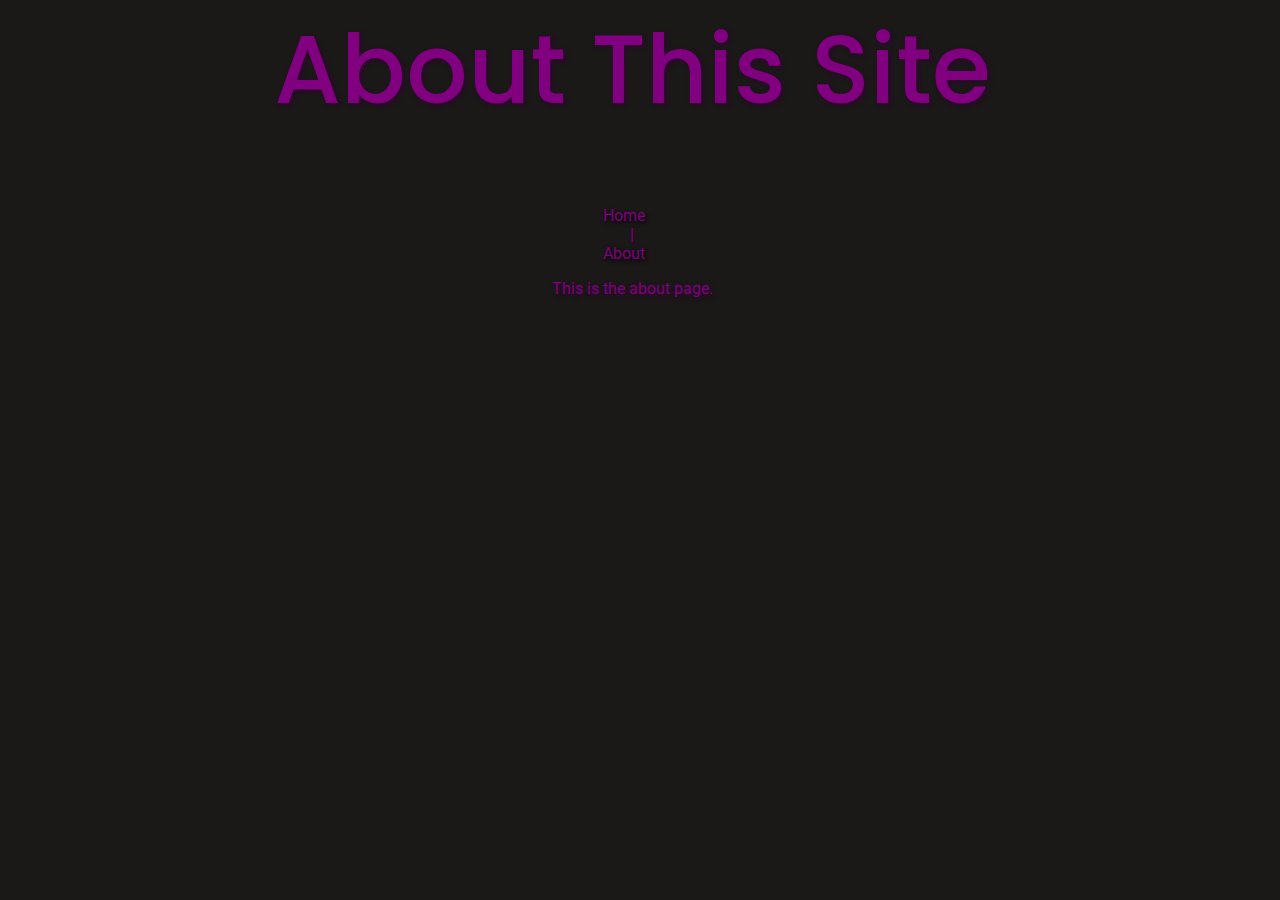
<file: about.html>
<!DOCTYPE html>
<html lang="en">
<head>
  <meta charset="UTF-8" />
  <meta name="viewport" content="width=device-width, initial-scale=1.0" />
  <title>About</title>
  <link rel="stylesheet" href="styles/style.css" />
</head>
<body>
  <h1>About This Site</h1>
  <nav>
    <a href="index.html">Home</a> |
    <a href="about.html">About</a>
  </nav>
  <p>This is the about page.</p>
</body>
</html>
</file>
<file: styles/style.css>
@import url("https://fonts.googleapis.com/css2?family=Poppins:ital,wght@0,100;0,200;0,300;0,400;0,500;0,600;0,700;0,800;0,900;1,100;1,200;1,300;1,400;1,500;1,600;1,700;1,800;1,900&family=Roboto:ital,wght@0,100..900;1,100..900&display=swap");
.roboto-standard {
  font-family: "Roboto", sans-serif;
  font-optical-sizing: auto;
  font-weight: 300;
  font-style: normal;
  font-variation-settings: "wdth" 100;
}

.poppins-medium {
  font-family: "Poppins", sans-serif;
  font-weight: 500;
  font-style: normal;
}

.header {
  display: flex;
  flex-direction: column;
  background-color: rgb(20, 18, 18);
  background-image: url("/assets/CookieLynxExpanded.png");
  background-size: 9rem;
  background-repeat: no-repeat;
  background-position: 35% 35%;
  color: white;
  text-align: left;
  text-shadow: 4px 4px 4px #1a0715;
  position: absolute;
  top: 0;
  left: 0;
  width: 100%;
  padding: 1rem 0;
  font-size: 0.7em;
  padding-top: 0.02rem;
  padding-left: 1rem;
  margin-top: 0rem;
  margin-bottom: 0rem;
}

.footer {
  display: flex;
  flex-direction: column;
  background-color: rgb(20, 18, 18);
  background-size: 5%;
  background-repeat: no-repeat;
  background-position: 98% 98%;
  background-position-y: 0.2rem;
  background-image: url("/assets/ProtoLynxEarLeft.png");
  color: white;
  text-align: left;
  font-family: "Roboto", sans-serif;
  text-shadow: 4px 4px 4px #1a0715;
  position: absolute;
  left: 0;
  width: 100%;
  bottom: 0;
  padding: 0rem 0;
  font-size: 0.7em;
  padding-top: 0.02rem;
  padding-left: 1rem;
  margin-bottom: -10rem;
  font-size: 0.5em;
}

body {
  position: relative;
  margin: 0;
  padding: 0;
  background-color: rgb(27, 24, 24);
  font-family: "Roboto", sans-serif;
  background-color: rgb(27, 24, 24);
  margin-right: 1rem;
  color: purple;
  text-shadow: 2px 2px 4px rgb(48, 4, 48);
  display: flex;
  flex-direction: column;
  align-items: center;
  align-items: center;
  text-align: center;
  justify-content: center;
}

.content {
  margin: 0rem;
  padding: 0;
  font-family: "Roboto", sans-serif;
  background-color: rgb(27, 24, 24);
  color: white;
  text-shadow: 2px 2px 4px rgb(48, 4, 48);
  display: flex;
  align-items: center;
  text-align: center;
  justify-content: center;
  font-size: 2rem;
}

.bodyHeader {
  margin-top: 11rem;
  padding: 0;
  font-family: "Poppins", sans-serif;
  color: rgb(87, 142, 209);
  display: flex;
  flex-direction: column;
  align-items: center;
  text-align: center;
  justify-content: center;
  font-size: 4rem;
  text-decoration: underline;
}

.bodyHeaderProject {
  margin-top: 15rem;
  padding: 0;
  font-family: "Poppins", sans-serif;
  color: rgb(87, 142, 209);
  display: flex;
  flex-direction: column;
  align-items: center;
  align-items: center;
  text-align: center;
  justify-content: center;
  font-size: 4rem;
  text-decoration: underline;
}

nav a {
  margin-right: 1rem;
  text-decoration: none;
  color: purple;
  text-shadow: 2px 2px 4px #000;
  font-family: "Roboto", sans-serif;
  display: flex;
  align-items: center;
  justify-content: center;
}

h1 {
  font-family: "Poppins", sans-serif;
  font-weight: 500;
  font-size: 6em;
  margin-top: -0.2rem;
}

.red {
  font-family: "Poppins", sans-serif;
  text-shadow: 4px 4px 4px rgb(61, 9, 9);
  font-weight: 600;
  font-size: 1.1em;
  color: red;
}

.subheader {
  color: rgb(87, 142, 209);
  font-family: "Roboto", sans-serif;
  text-shadow: 4px 4px 4px rgb(39, 3, 3);
  font-weight: 400;
  font-size: 3em;
  margin-top: 2rem;
  margin-bottom: -0.5rem;
}

.social-icons-footer {
  display: flex;
  justify-content: center;
  gap: 1.5rem;
  margin-top: -4rem;
  margin-bottom: 1rem;
}

.social-icons-footer a {
  color: rgb(87, 142, 209);
  font-size: 2rem;
  transition: color 0.3s;
}

.social-icons-footer a:hover {
  color: red;
}

.social-icons-header {
  display: flex;
  justify-content: right;
  gap: 1.5rem;
  margin-top: -7rem;
  margin-right: 1rem;
}

.social-icons-header a {
  color: rgb(87, 142, 209);
  font-size: 2rem;
  transition: color 0.3s;
}

.social-icons-header a:hover {
  color: red;
}

.header-buttons {
  display: flex;
  justify-content: center;
  vertical-align: middle;
  margin-left: 35rem;
  gap: 2rem;
  margin-top: -5rem;
  margin-right: 1rem;
}

.header-button {
  box-shadow: 0 8px 16px 0 rgba(0, 0, 0, 0.2), 0 6px 20px 0 rgba(0, 0, 0, 0.19);
  background-color: rgb(87, 142, 209);
  font-family: "Poppins", sans-serif;
  color: white;
  border: none;
  padding: 22px 50px;
  font-size: 25px;
  cursor: pointer;
  margin: 5px;
  border-radius: 5px;
  transition: background-color 0.3s ease;
}

.header-button:hover {
  background-color: rgb(45, 75, 110);
  font-family: "Poppins", sans-serif;
  color: rgb(128, 128, 128);
  border: none;
  padding: 22px 50px;
  font-size: 25px;
  cursor: pointer;
  margin: 5px;
  border-radius: 5px;
  transition: background-color 0.3s ease;
}

.projectsList {
  display: flex;
  flex-direction: row;
  align-items: left;
  gap: 20px;
  margin: 30px 0;
}

.project-card {
  display: flex;
  flex-direction: column;
  align-items: left;
  width: 700px;
  background-color: #1a1a1a;
  border-radius: 15px;
  overflow: hidden;
  text-decoration: none;
  color: rgb(87, 142, 209);
  box-shadow: 0 4px 8px rgba(0, 0, 0, 0.3);
  transition: transform 0.2s ease, box-shadow 0.2s ease;
}

.project-card:hover {
  transform: translateY(-5px);
  box-shadow: 0 8px 16px rgba(0, 0, 0, 0.4);
}

.project-image {
  width: 100%;
  aspect-ratio: 1/1;
  object-fit: cover;
}

.project-info {
  padding: 15px;
  text-align: center;
}

.project-title {
  font-size: 1.5em;
  margin: 5px 0;
}

.project-date {
  font-size: 0.9em;
  color: #888;
  margin-bottom: 10px;
}

.project-description {
  font-size: 1em;
}

.project-page {
  display: flex;
  flex-direction: column;
  align-items: center;
  margin: 30px;
  gap: 40px;
}

.project-gallery {
  position: relative;
  width: 100%;
  height: auto;
}

.project-gallery img {
  width: 100%;
  border-radius: 15px;
  box-shadow: 0 4px 10px rgba(0, 0, 0, 0.5);
}

.project-gallery .prev, .project-gallery .next {
  position: absolute;
  top: 50%;
  padding: 10px;
  transform: translateY(-50%);
  background-color: rgba(0, 0, 0, 0.5);
  border: none;
  color: white;
  font-size: 24px;
  cursor: pointer;
}

.project-gallery .prev {
  left: 10px;
}

.project-gallery .next {
  right: 10px;
}

.project-details {
  color: rgb(87, 142, 209);
  max-width: 800px;
  padding: 0 20px;
}

.project-details h2 {
  color: rgb(87, 142, 209);
  margin-top: 20px;
  font-size: 2em;
}

.project-details p, .project-details ul {
  font-size: 1.1em;
  line-height: 1.6em;
}

.project-buttons {
  margin-top: 30px;
}

.project-buttons .button {
  padding: 10px 20px;
  background-color: rgb(87, 142, 209);
  color: white;
  border-radius: 8px;
  text-decoration: none;
  font-weight: bold;
  transition: background 0.3s;
}

.project-buttons .button:hover {
  background-color: #c72c3b;
}

#viewer {
  width: 40rem;
  height: 40rem;
  align-self: center;
}

.fullscreen-slider {
  margin: 0;
  width: 100vw;
}

.slider-wrapper {
  position: relative;
  width: 100%;
  overflow: hidden;
}

.slider-track {
  display: flex;
  transition: transform 0.6s ease;
  gap: 0;
  padding: 0;
  align-items: center;
}

.slide {
  flex: 0 0 auto;
  display: flex;
  align-items: center;
  justify-content: center;
  background-color: black;
  border-radius: 0;
  padding: 0;
  height: auto;
  max-width: 100vw;
}

.slide img,
.slide video {
  display: block;
  height: auto;
  width: 100%;
  max-height: 140vh;
  object-fit: contain;
  max-width: 100vw;
}

.nav {
  position: absolute;
  top: 50%;
  transform: translateY(-50%);
  font-size: 48px;
  background: rgba(0, 0, 0, 0.4);
  color: white;
  border: none;
  cursor: pointer;
  z-index: 2;
  padding: 10px 18px;
  user-select: none;
  transition: background 0.3s;
}

.nav:hover {
  background: rgba(0, 0, 0, 0.6);
}

.nav.left {
  left: 10px;
}

.nav.right {
  right: 0px;
}

.button-grid {
  display: grid;
  grid-template-columns: repeat(3, 1fr); /* 5 columns */
  gap: 10px; /* spacing between buttons */
  max-width: 100%; /* optional: keep it responsive */
  padding: 10px; /* optional: add spacing around the grid */
}

@media (max-width: 800px) {
  .button-grid {
    grid-template-columns: repeat(2, 1fr);
  }
}
@media (max-width: 500px) {
  .button-grid {
    grid-template-columns: 1fr;
  }
}
.protolynxbody {
  margin-top: 0rem;
  display: flex;
  flex-direction: column;
  align-items: center;
  gap: 20px;
  font-size: 2rem;
  color: rgb(87, 142, 209);
}

.alignLeft {
  text-align: left;
  margin-top: 0rem;
  margin-left: 1rem;
  margin-right: 1rem;
  display: flex;
  flex-direction: column;
  align-items: left;
  gap: 20px;
  font-size: 2rem;
  color: rgb(87, 142, 209);
}

@media (max-width: 768px) {
  body, html {
    overflow-x: hidden;
    margin: 0;
    margin-left: -0.5rem;
    padding: 0;
  }
  .slide img,
  .slide video {
    width: 100%;
    max-width: 100vw;
    height: auto;
    object-fit: contain;
  }
  .slider-track {
    padding: 0;
    gap: 0;
  }
  .fullscreen-slider {
    width: 100vw;
    overflow-x: hidden;
  }
  .slider-wrapper {
    width: 100%;
  }
  .slider-track {
    gap: 0;
    padding: 0;
  }
  .slide {
    max-width: 100vw;
    height: auto;
  }
  .slide img,
  .slide video {
    width: 100%;
    max-width: 100vw;
    height: auto;
    max-height: 80vh;
    object-fit: contain;
  }
  .nav {
    font-size: 32px;
    padding: 8px 12px;
  }
  .nav.left {
    left: 5px;
  }
  .nav.right {
    right: 5px;
  }
  .slide img,
  .slide video {
    display: block;
    height: auto;
    width: auto;
    max-height: 120vh;
    object-fit: contain;
    max-width: auto;
  }
  .header {
    width: 100%;
    padding-left: 0.5rem;
    padding-right: 0.5rem;
    margin-left: auto;
    margin-right: auto;
    background-size: 5rem;
    text-align: center;
    font-size: 0.5em;
    background-position: 50%, 50%;
    background-position-y: 5rem;
  }
  .footer {
    background-size: 10%;
    text-align: center;
    padding-left: 0.5rem;
    padding-right: 0.5rem;
    background-position-y: bottom;
    background-size: 5rem;
    font-size: 0.4em;
  }
  .subheader {
    font-size: 1.4rem;
  }
  .header-buttons {
    display: flex;
    flex-direction: column;
    align-items: center;
    gap: 0.5rem;
    margin-top: 3rem;
    margin-left: 0rem;
    padding-left: 1rem;
    padding-right: 0.5rem;
  }
  .bodyHeader {
    font-size: 2.5rem;
    margin-top: 5rem;
  }
  .bodyHeaderProject {
    font-size: 2.5rem;
    margin-top: 50rem;
  }
  .content {
    padding-left: 2rem;
    padding-right: 1rem;
    margin-top: 45rem;
    font-size: 1rem;
    flex-direction: column;
  }
  img {
    width: 100%;
    height: auto;
  }
  video {
    width: 100%;
    height: auto;
  }
  .project-card {
    display: flex;
    flex-direction: column;
    align-items: center;
    align-items: center;
    margin-top: 35rem;
    width: 70%;
    max-width: 100%;
    padding: 1rem;
    margin-left: auto;
    margin-right: auto;
  }
  .unitypeekbody {
    margin-top: 0rem;
    display: flex;
    flex-direction: column;
    align-items: center;
    gap: 20px;
  }
  .protolynxbody {
    margin-top: 0rem;
    display: flex;
    flex-direction: column;
    align-items: center;
    gap: 20px;
  }
  .social-icons-header {
    margin-top: 5rem;
    padding-left: 0.5rem;
    gap: 1rem;
    flex-wrap: wrap;
    justify-content: center;
  }
  .social-icons-footer {
    margin-top: 0rem;
    gap: 1rem;
    flex-wrap: wrap;
    justify-content: center;
  }
}

/*# sourceMappingURL=style.css.map */
</file>
